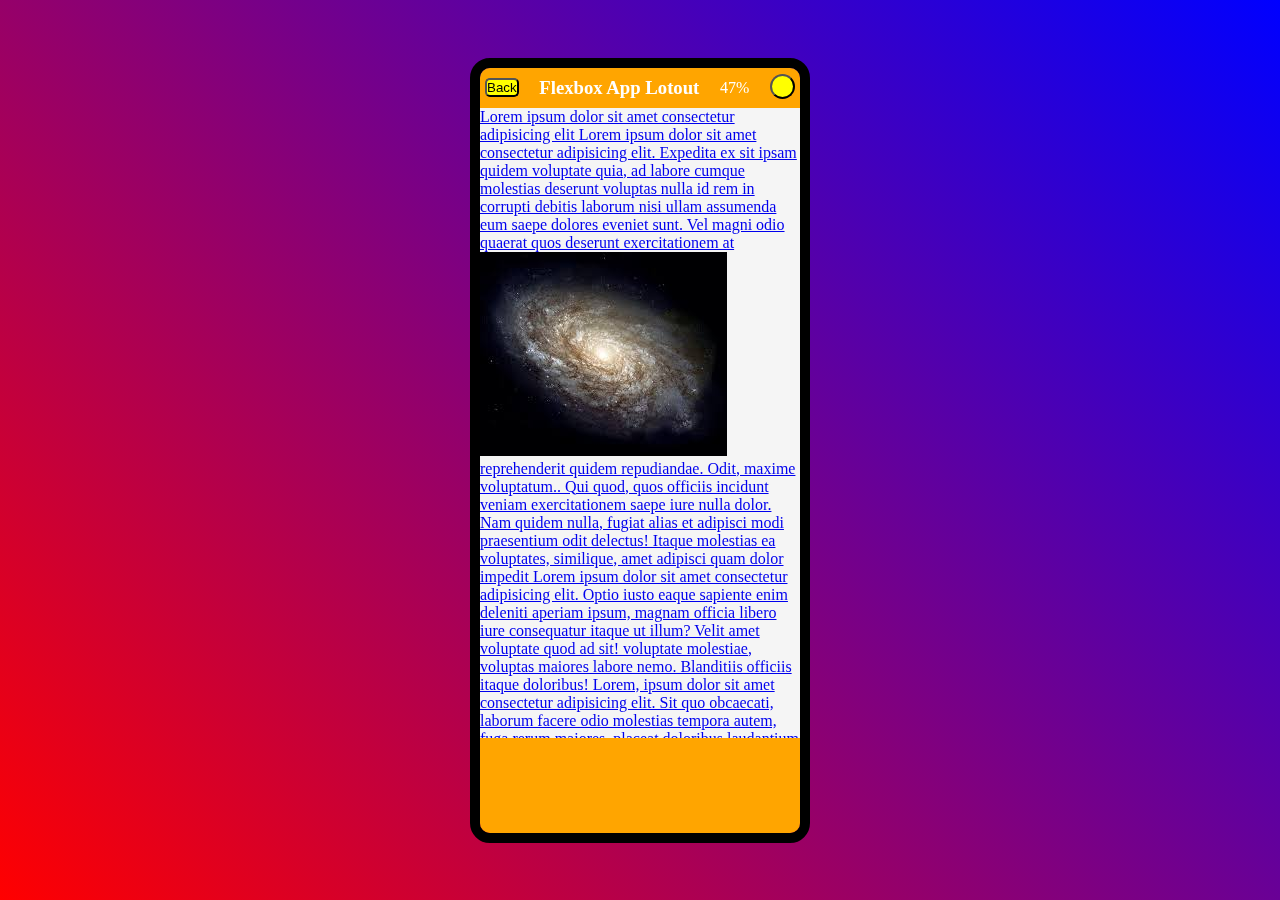
<file: index.html>
<!DOCTYPE html>
<html lang="en">
<head>
    <meta charset="UTF-8">
    <meta name="viewport" content="width=device-width, initial-scale=1.0">
    <link rel="stylesheet" href="./style.css">
    <link rel="stylesheet" href="https://cdnjs.cloudflare.com/ajax/libs/font-awesome/6.5.2/css/all.min.css" integrity="sha512-SnH5WK+bZxgPHs44uWIX+LLJAJ9/2PkPKZ5QiAj6Ta86w+fsb2TkcmfRyVX3pBnMFcV7oQPJkl9QevSCWr3W6A==" crossorigin="anonymous" referrerpolicy="no-referrer" />
    <title>13-dars</title>
</head>
<body>
    <div class="wrapper">
        <div class="top">
            <a href="#" > 
                <button class="left">
                    <i class="fa-solid fa-arrow-left"></i>
                    Back
                </button>
            </a>
            <h3>Flexbox App Lotout</h3>
            <p>
                <i class="fa-solid fa-battery-half"></i>47%
            </p>
            <a href="#">
                  <button class="set">
                    <i class="fa-solid fa-gear"></i>
                  </button>

            
        </div>
        <div class="center">
            <p>Lorem ipsum dolor sit amet consectetur adipisicing elit Lorem ipsum dolor sit amet consectetur adipisicing elit. Expedita ex sit ipsam quidem voluptate quia, ad labore cumque molestias deserunt voluptas nulla id rem in corrupti debitis laborum nisi ullam assumenda eum saepe dolores eveniet sunt. Vel magni odio quaerat quos deserunt exercitationem at <img src="./cosmos.jpg"> reprehenderit quidem repudiandae. Odit, maxime voluptatum.. Qui quod, quos officiis incidunt veniam exercitationem saepe iure nulla dolor. Nam quidem nulla, fugiat alias et adipisci modi praesentium odit delectus! Itaque molestias ea voluptates, similique, amet adipisci quam dolor impedit Lorem ipsum dolor sit amet consectetur adipisicing elit. Optio iusto eaque sapiente enim deleniti aperiam ipsum, magnam officia libero iure consequatur itaque ut illum? Velit amet voluptate quod ad sit! voluptate molestiae, voluptas maiores labore nemo. Blanditiis officiis itaque doloribus! Lorem, ipsum dolor sit amet consectetur adipisicing elit. Sit quo obcaecati, laborum facere odio molestias tempora autem, fuga rerum maiores, placeat doloribus laudantium voluptatem repellendus a illum maxime vero facilis distinctio ab odit! Tempore, nostrum dolorem ad temporibus officiis quidem modi consequuntur culpa deserunt eius quia neque laborum. Ut fugiat, culpa repudiandae, eius qui repellat eos at minima repellendus, odio vel perferendis aliquid delectus veniam quaerat error ipsam deleniti iste est! Aperiam animi praesentium, perspiciatis voluptas quasi possimus sed impedit obcaecati dolores modi eligendi voluptates vero excepturi laborum quo, assumenda sapiente earum atque explicabo nihil dolorem ducimus ab accusantium voluptatem! Alias deserunt, id voluptates pariatur quos porro odio ea cum aut repudiandae vitae incidunt libero ducimus sed aspernatur totam quibusdam quasi dolor, esse rem quam? Necessitatibus velit provident sint beatae modi fugit similique numquam nam nobis eligendi totam alias qui quasi odit nostrum minus laboriosam, deserunt autem magni. Incidunt error sunt voluptatum esse ullam? Temporibus voluptas quasi porro harum obcaecati, vel, iure natus nobis iusto, repudiandae voluptatum. Laudantium tenetur libero cum maxime amet quas doloremque dolore commodi vel, ab veniam sequi facere ut, obcaecati tempora laborum et consectetur quam? Minus repellendus aliquam, pariatur amet veritatis odio possimus tempore necessitatibus sequi mollitia dignissimos velit inventore earum blanditiis consectetur voluptas sunt! Ex, illum dolore iure eius, voluptatum placeat cupiditate sit repellat aut velit, natus consequuntur porro id necessitatibus numquam ipsam tempore mollitia quam alias ullam quas nesciunt nostrum. Laboriosam animi esse cumque sit vero fugiat. At iste placeat hic neque et, cum, dolorem error tempore excepturi animi labore natus libero ab ad amet accusamus praesentium consequatur omnis. Illo corrupti eligendi, dicta nesciunt aut fuga qui sit tenetur adipisci ipsam, suscipit quod nihil nostrum? Accusamus quod aperiam nostrum cumque officia recusandae nemo magni consectetur possimus illo unde hic id asperiores pariatur iusto, incidunt eligendi nisi ducimus est minima veritatis quo saepe a temporibus! Beatae nobis magnam rerum similique aspernatur tempore omnis in molestiae autem ab ducimus veniam maxime voluptatum aliquid temporibus, cum officia quo minima magni animi accusantium vitae quas illo fugiat. Ut, eius rerum. Qui voluptates iste amet libero! Soluta nihil voluptatem est perspiciatis beatae dolor nesciunt, earum omnis illum minima modi, placeat nobis esse tempora, cum veritatis quia aperiam delectus nulla accusamus aut? Officiis ullam deleniti id repudiandae, est in asperiores architecto veniam ducimus, quis dolores accusantium impedit labore quae et ipsam. Iste quod, magnam porro dolor nemo harum nam perferendis! </p>
        </div>
        <div class="bottom">
            <a href="./menu.html" >
<i class="fa-solid fa-house"></i>
            </a>
        </div>

    </div>
</body>
</html>
</file>
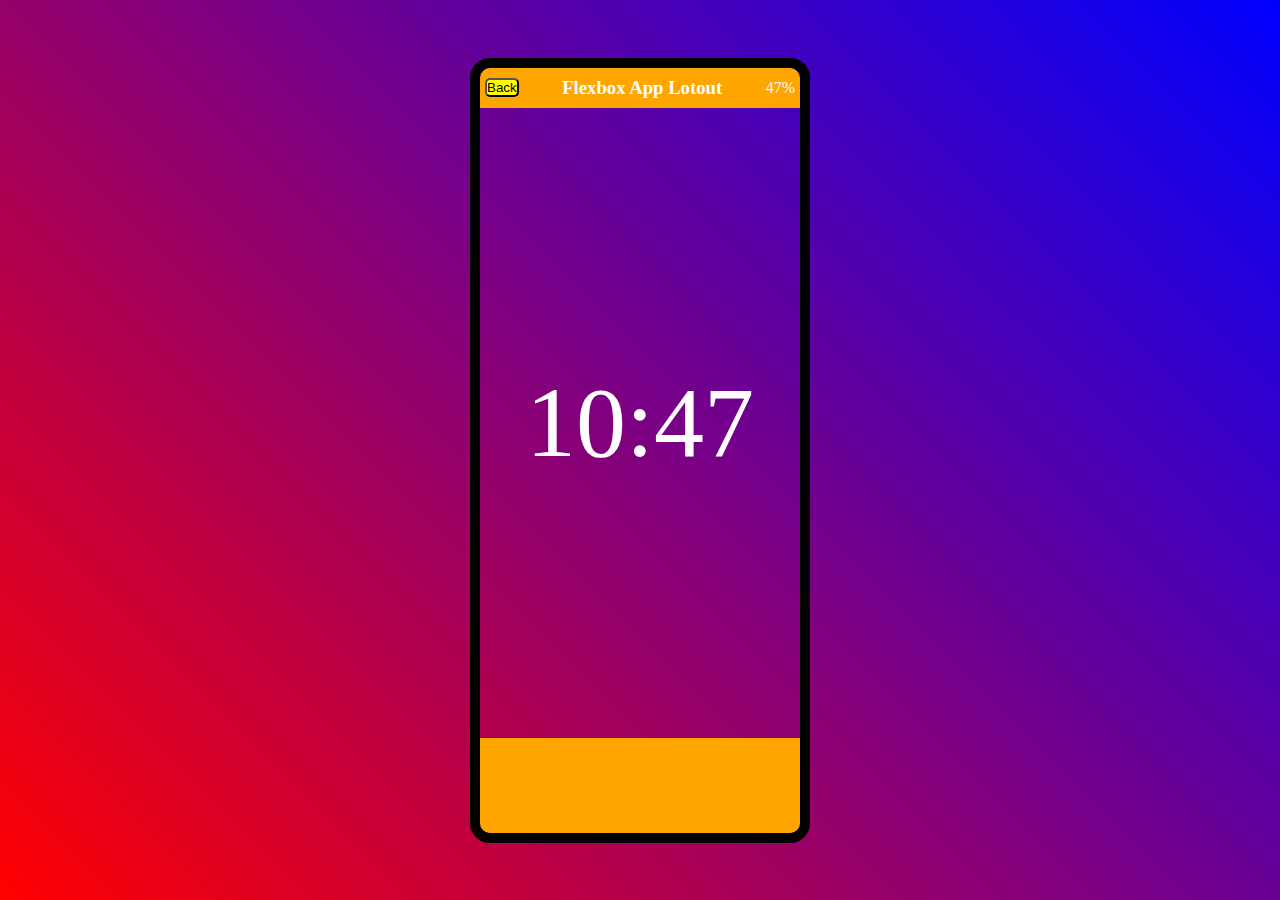
<file: hour.html>
<!DOCTYPE html>
<html lang="en">
<head>
    <meta charset="UTF-8">
    <meta name="viewport" content="width=device-width, initial-scale=1.0">
    <link rel="stylesheet" href="./hour.css">
    <link rel="stylesheet" href="https://cdnjs.cloudflare.com/ajax/libs/font-awesome/6.5.2/css/all.min.css" integrity="sha512-SnH5WK+bZxgPHs44uWIX+LLJAJ9/2PkPKZ5QiAj6Ta86w+fsb2TkcmfRyVX3pBnMFcV7oQPJkl9QevSCWr3W6A==" crossorigin="anonymous" referrerpolicy="no-referrer" />
    <title>Document</title>
</head>
<body>
    <div class="wrapper">
        <div class="top">
            <a href="./menu.html" > 
                <button class="left">
                    <i class="fa-solid fa-arrow-left"></i>
                    Back
                </button>
            </a>
            <h3>Flexbox App Lotout</h3>
            <p>
                <i class="fa-solid fa-battery-half"></i>47%
            </p>
        </div>
        <div class="center">
              <p class="soat">10:47</p>
        </div>
        <div class="bottom"></div>
</body>
</html>
</file>
<file: style.css>
*{
    margin: 0%;
    padding: 0%;
}
img{
    max-width: 100%;
}
body{
    height: 100vh;
    background:linear-gradient( 45deg, red,blue);
    display: flex;
    align-items: center;
    justify-content: center;
    
}
.wrapper{
    width: 25%;
    height: 85vh;
    border: 10px solid black;
    border-radius: 20px;
    overflow: hidden;
}
.top{
    padding-left: 5px ;
    padding-right: 5px;
    height: 40px;
    background-color: orange;
    display: flex;
    justify-content: space-between;
    align-items: center;
    color: white;
}
.left{
    border-radius: 5px;
    background-color: yellow;
}
.set{
    height: 25px;
    width: 25px;
    border-radius: 50%;
    background-color: yellow;
}    
.center{
    height: 70vh;
    overflow: scroll;
    overflow-x: hidden;
    background-color: whitesmoke;
}
.bottom{
    background-color: orange;
    height: 20vh;
    display: flex;
    justify-content: center;
    color: black;
    font-size: 45px;
}
.bottom a{
    padding-top: 25px;
}
</file>
<file: hour.css>
*{
    margin: 0%;
    padding: 0%;
}
img{
    max-width: 100%;
}
body{
    height: 100vh;
    background:linear-gradient( 45deg, red,blue);
    display: flex;
    align-items: center;
    justify-content: center;
    
}
.wrapper{
    width: 25%;
    height: 85vh;
    border: 10px solid black;
    border-radius: 20px;
    overflow: hidden;
}
.top{
    padding-left: 5px ;
    padding-right: 5px;
    height: 40px;
    background-color: orange;
    display: flex;
    justify-content: space-between;
    align-items: center;
    color: white;
}
.left{
    border-radius: 5px;
    background-color: yellow;
}
.center{
    height: 70vh;
    color: white;
    font-size: 100px;
    display: flex;
    justify-content: center;
    align-items: center;
}   
.bottom{
    background-color: orange;
    height: 20vh;
    display: flex;
    justify-content: center;

}
</file>
